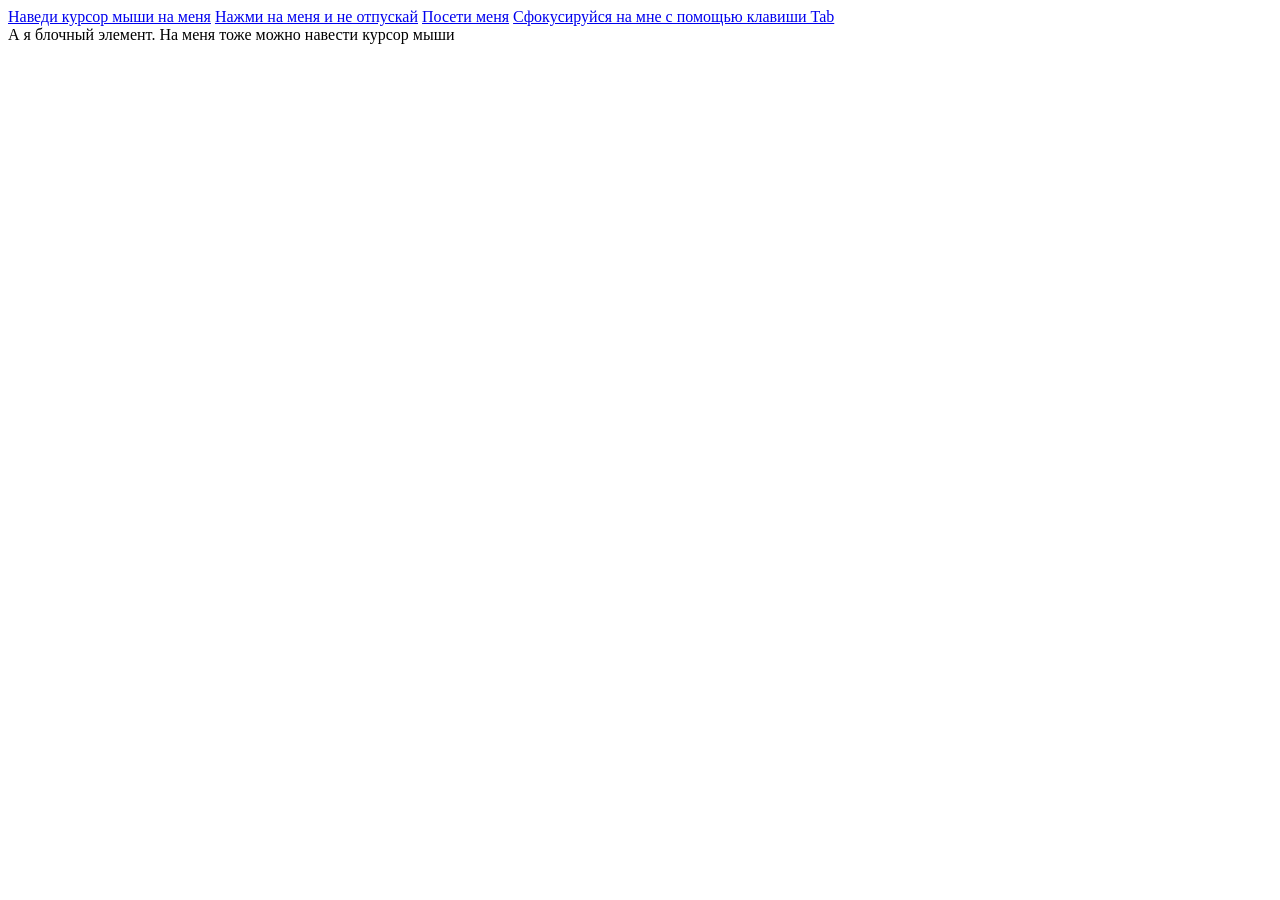
<file: хекслет.html>
<!DOCTYPE html>
<html lang="en">
<head>
    <meta charset="UTF-8">
    <meta name="viewport" content="width=device-width, initial-scale=1.0">
    <title>Document</title>
    <link rel="stylesheet" href="pup.css">
</head>

<body>
  <a href="#" class="link hover">Наведи курсор мыши на меня</a>

  <a href="#" class="link active">Нажми на меня и не отпускай</a>

  <a href="#" class="link visited">Посети меня</a>

  <a href="#" class="link focus">Сфокусируйся на мне с помощью клавиши Tab</a>

  <div class="hover square">
    А я блочный элемент. На меня тоже можно навести курсор мыши
  </div>
</body>
</html>
</file>
<file: pup.css>
.relative {
  position: relative;

  top: -15px;
  left: 20px;
}
</file>
